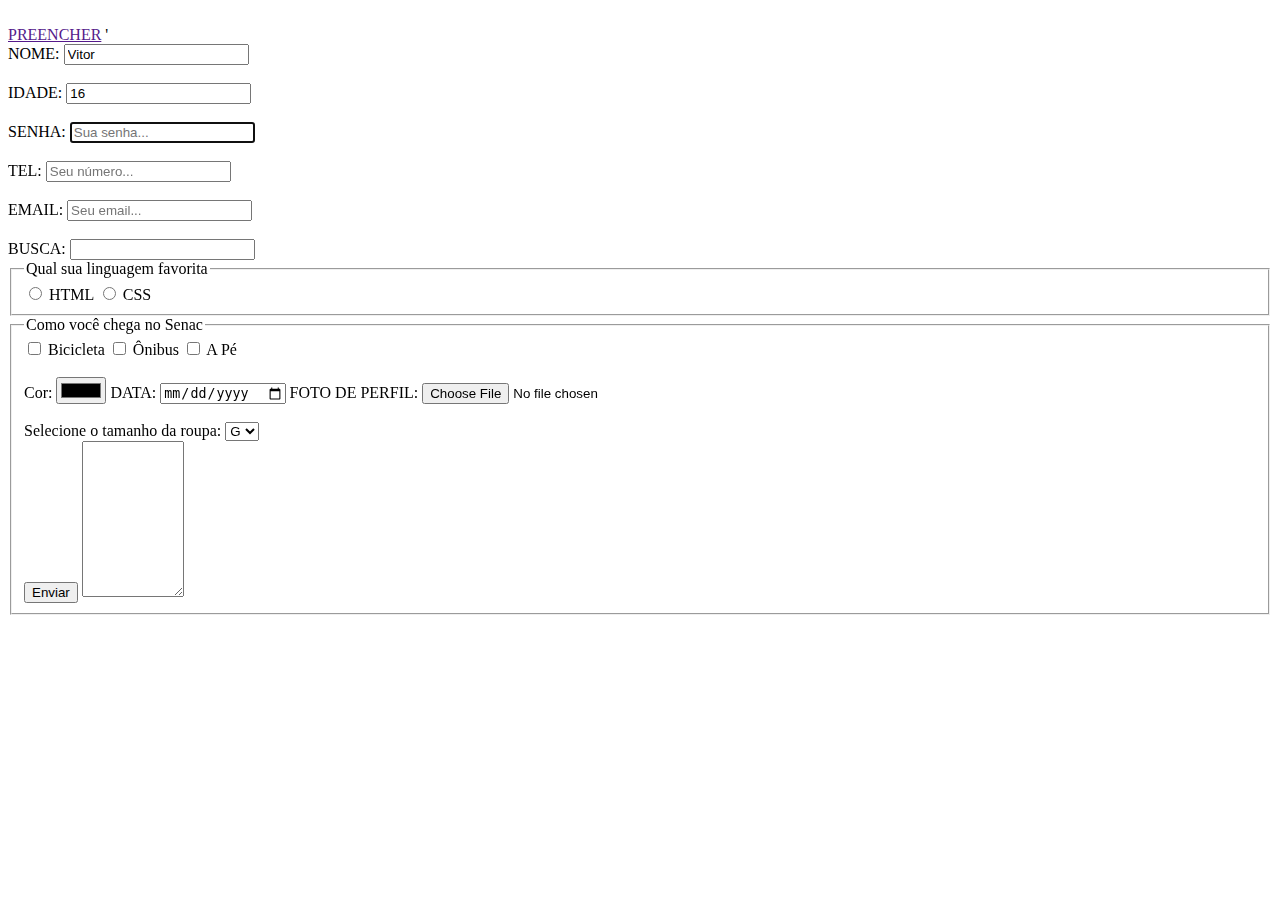
<file: aula_form.html>
<!DOCTYPE html>
<html lang="pt-BR">
<head>
    <meta charset="UTF-8">
    <meta name="viewport" content="width=device-width, initial-scale=1.0">
    <meta name="">
    <title>Formulário</title>
</head>
<body>
    <header>
        <br>
        <a href="" class="SOBRE">PREENCHER</a>
    '   <section>
        <form action="" enctype="multipart/form-data">  <!--Caixinha de busca tambem, e o nome do lado-->
            <label for="">NOME:</label>
           
            <input type="text" name="nome" id="nome" value="Vitor" size="20"  placeholder="Seu nome..." required > 
            <br>
            <br>
            <label for="">IDADE:</label>
            <input type="text" name="idade" id="idade" value="16" placeholder="Sua idade..."> 
            <br>
            <br>
            <label for="senha">SENHA:</label>
            <input type="password" name="SENHA" id="SENHA" placeholder="Sua senha..." autofocus>
            <br>
            <br>
            <label for="num">TEL:</label>
            <input type="number" name="TELL" id="num" placeholder="Seu número...">
            <br>
            <br>
            <label for="email">EMAIL:</label>
            <input type="email" name="" id="" placeholder="Seu email..." required>
            <br>
            <br>
            <label for="busca">BUSCA:</label>
            <input type="search" name="busca" id="busca">
          
                <fieldset>
                    <legend>Qual sua linguagem favorita</legend>
           <input type="radio" name="lang" id="html">
           <label for="html">HTML</label>
           <input type="radio" name="lang" id="css" value="css"> <!--radio é pra aparecer a bolinha pra marcar-->
           <label for="css">CSS</label>
            </fieldset>

            <fieldset>
                <legend>Como você chega no Senac</legend> <!--Titulo da caixinha-->
                <input type="checkbox" name="transporte" id="Bicicleta" value="Bicicleta"> <!--Input, depois label OU Label, depois input-->
                <label for="Bicicleta">Bicicleta</label>
                <input type="checkbox" name="transporte[]" id="ônibus" value="ônibus">  <!--Caixinha que tem a  pra marcar-->
                <label for="ônibus">Ônibus</label>
                <input type="checkbox" name="transporte" id="A pé" value="A pé">  <!--Caixinha que tem a  pra marcar-->
                <label for="A pé">A Pé</label>
                <BR></BR>

               <!--Botar no id e no name, o que tu botou no for-->
            <label for="cor">Cor:</label>
            <input type="color" name="cor" id="cor">

            <label for="data">DATA:</label>
            <input type="date" name="DATA" id="DATA" min="2006-06-01">

            <label for="foto">FOTO DE PERFIL:</label>
            <input type="file" name="foto" id="foto" accept="image/*">
            <br>
            <br>

           <input type="hidden" name="id" value="200">

              <label for="tam">Selecione o tamanho da roupa:</label>
           <select name="tamanho-roupa" id="tam"> <!--menuzinho pequeno que escolhe os tamanho-->
            <option value="p">P</option> <!--menuzinho pequeno que escolhe os tamanho-->
            <option value="m">M</option> <!--menuzinho pequeno que escolhe os tamanho-->
            <option value="g" selected>G</option> <!--menuzinho pequeno que escolhe os tamanho-->
           </select>
           <br>
           <input type="submit" value="Enviar"> <!--input+submit da uma Caixinha de enviar-->

            <textarea name="Descrição" id="descrição" cols="10" rows="10"></textarea> <!--caixa grande que pode aumentar e diminuir-->

        </fieldset>

        </form>
          
    </section>
    
</body>
</html>
</file>
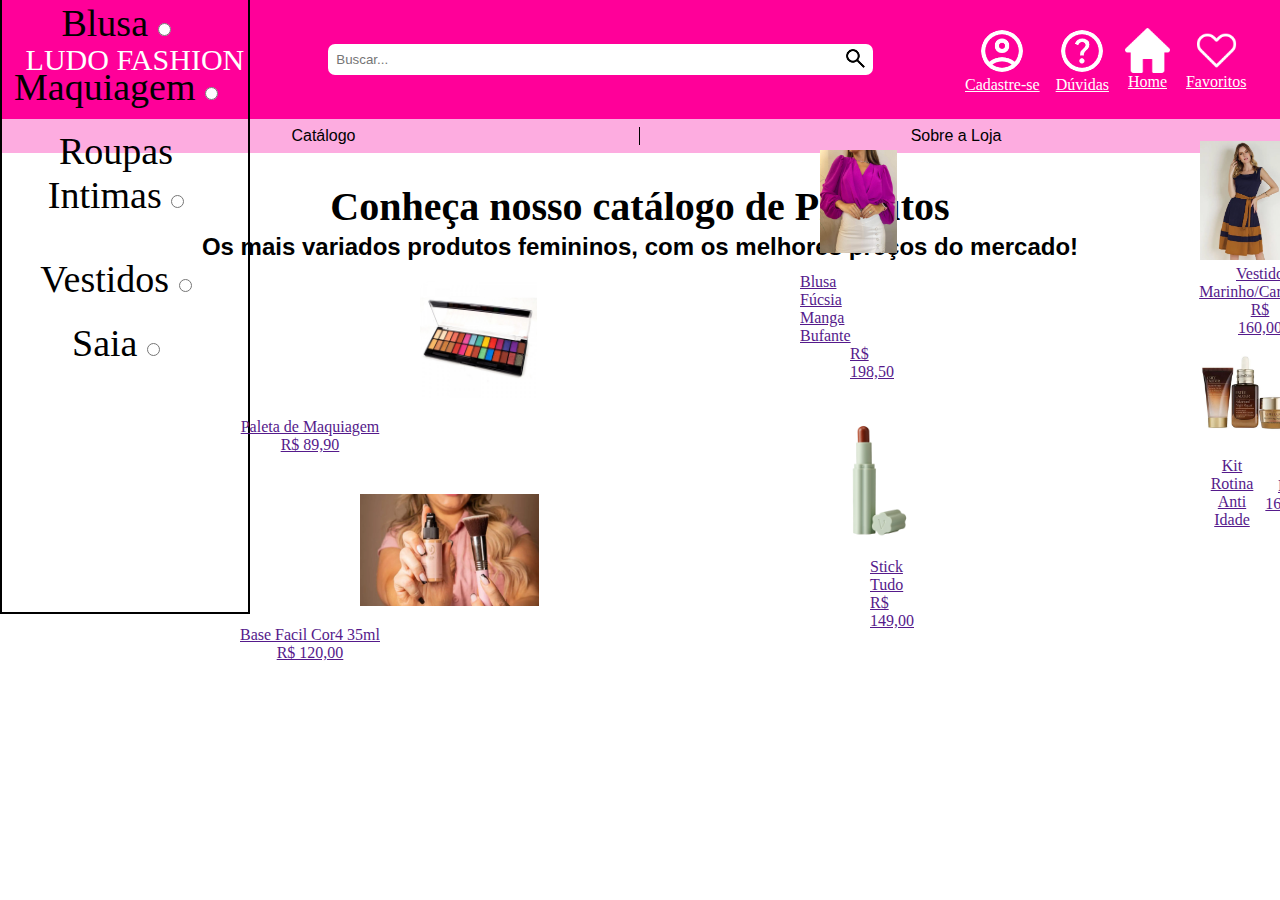
<file: catalogo.html>
<!DOCTYPE html>
<html lang="pt-BR">

<head>
    <meta charset="UTF-8">
    <meta name="viewport" content="width=device-width, initial-scale=1.0">
    <title>LUDO FASHION</title>
    <title><img src="IMGS/help_24dp_FILL0_wght400_GRAD0_opsz24.png" alt=""></title> 
    <link rel="stylesheet" href="CSS/catalogo.css">

</head>

<body>
    <header>
        <a href=""  class="LUDO">LUDO FASHION</a>
        <form action="" id="form-buscar">
            <input type="search" name="buscar" id="buscar" placeholder="Buscar...">
            <button type="submit" id="btn-buscar"><img src="IMGS/BOTAO DE BUSCAR.png" alt=""
                    width="25px" height="25px">
            </button>

        </form>
        <a href="" class="icon-link" id="cadastru">
            <img src="../IMGS/icone pessoa.png" alt="" width="50px" height="50px">
            Cadastre-se
            <a href="" class="icon-link" id="duvido">
                <img src="../IMGS/help_24dp_FILL0_wght400_GRAD0_opsz24.png" alt="" width="50px" height="50px">
                Dúvidas
                <a href="" class="icon-link" id="casa">
                    <img src="IMGS/casa.png" alt="" width="45px" height="45px">
                    Home
                 </a>
                 <a href="" class="icon-link" id="fav">
                    <img src="../IMGS/favorito.png" alt="" width="45px" height="45px">
                    Favoritos
                 </a>
        </a>
    </header>
    <nav>
        <a href="">Catálogo</a>
        <a href="">Sobre a Loja</a>
    </nav>

    <h1 id="conheca">Conheça nosso catálogo de Produtos</h1>
    <h2 id="variados">Os mais variados produtos femininos, com os melhores preços do mercado!</h2>

    <div id="imagens">
        <img src="IMGS/paleta.webp" alt=""  id="paleta">
        <a href="" id="link">Paleta de Maquiagem
            <br>
            <p>R$ 89,90</p>
        </a>

        <img src="IMGS/base.webp" alt="" id="base">
        <a href="" id="link">Base Facil Cor4 35ml
            <p>R$ 120,00</p>
        </a>
        
        <img src="IMGS/stick.png" alt="" id="stick">
        <a href="" id="stickizinho">Stick Tudo
            <p>R$ 149,00</p>
        </a>
        
        <img src="IMGS/blusa fucsia.jpg" alt="" id="blusa">
        <a href="" id="manga">Blusa Fúcsia Manga Bufante
            <p id="numiro">R$ 198,50</p>
        </a>

        <img src="IMGS/marinho.webp" alt="" id="marinho">
        <a href="" id="caramelo">Vestido Marinho/Caramelo
            <p>R$ 160,00</p>
        </a>

        <img src="IMGS/kit.webp" alt="" id="kit">
        <a href="" id="rotina"> Kit Rotina Anti Idade 
            <p id="numero">R$ 160,00</p>
        </a>

    </div>
     

    <div id="lateral">
        <h2 id="categorias">Categorias</h2>
        <div id="botoes">
          
            
            <label for="" id="saia">Saia
            <input type="radio" name="" id="">
            </label>    
            <label for="" id="vestidos">Vestidos
            <input type="radio">
        </label>
            <label for="" id="roupas">Roupas Intimas
            <input type="radio">
        </label>
            <label for="" id="maquiagem">Maquiagem
            <input type="radio">
        </label>
      
            <label for="" id="bolsa">Blusa
            <input type="radio" name="" id="">
        </label>

        </div>
    </div>

   
    <body>
    </html>
</file>
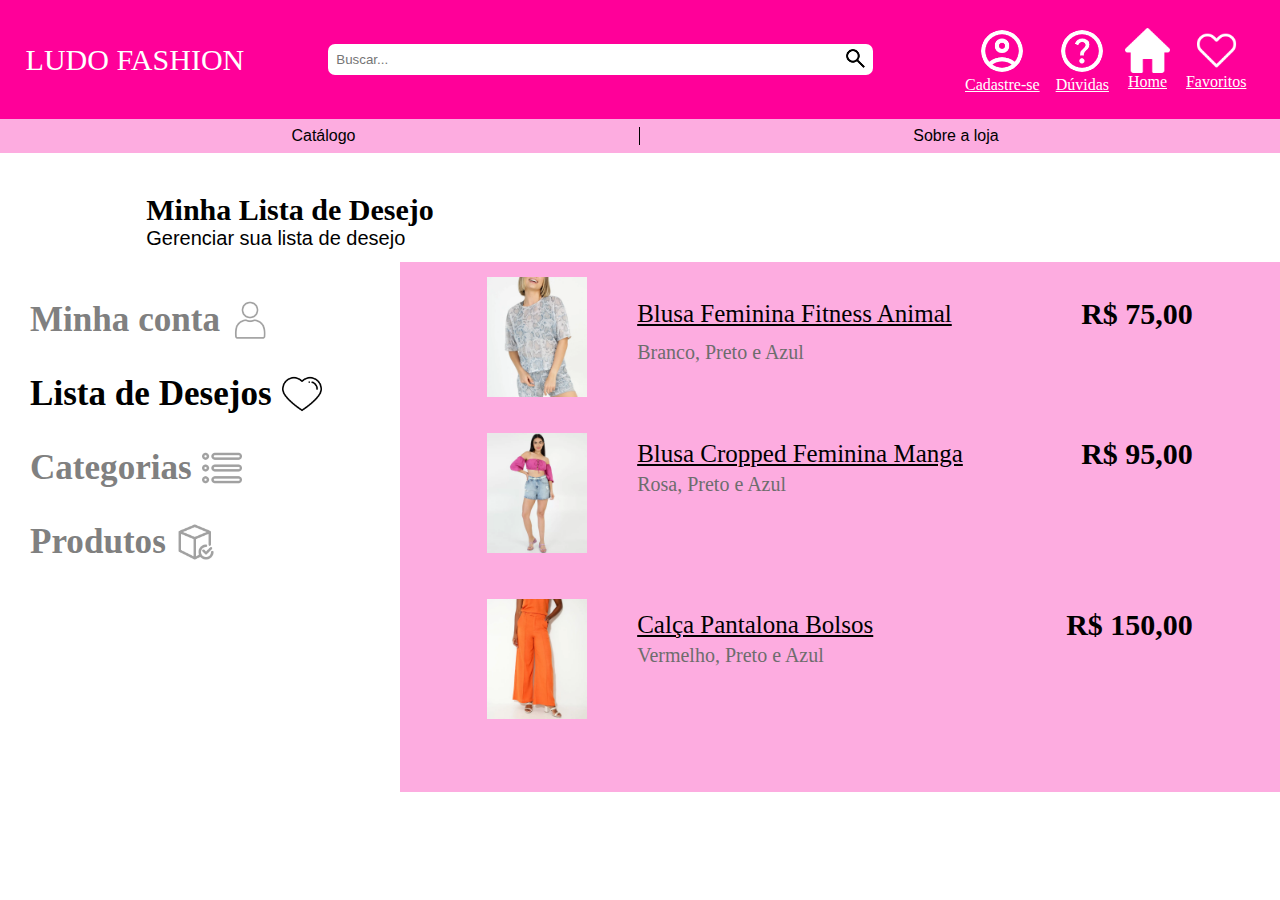
<file: listadesejo.html>
<!DOCTYPE html>
<html lang="en">
<head>
    <meta charset="UTF-8">
    <meta name="viewport" content="width=device-width, initial-scale=1.0">
    <title>LudoFashion</title>
    <link rel="stylesheet" href="/CSS/listadesejo.css">
</head>
<body>
    <header>
        <a href=""  class="LUDO">LUDO FASHION</a>
        <form action="" id="form-buscar">
            <input type="search" name="buscar" id="buscar" placeholder="Buscar...">
            <button type="submit" id="btn-buscar"><img src="IMGS/BOTAO DE BUSCAR.png" alt=""
                    width="25px" height="25px">
            </button>

        </form>
        <a href="" class="icon-link" id="cadastru">
            <img src="../IMGS/icone pessoa.png" alt="" width="50px" height="50px">
            Cadastre-se
            <a href="" class="icon-link" id="duvido">
                <img src="../IMGS/help_24dp_FILL0_wght400_GRAD0_opsz24.png" alt="" width="50px" height="50px">
                Dúvidas
                <a href="" class="icon-link" id="casa">
                    <img src="IMGS/casa.png" alt="" width="45px" height="45px">
                    Home
                 </a>
                 <a href="" class="icon-link" id="fav">
                    <img src="../IMGS/favorito.png" alt="" width="45px" height="45px">
                    Favoritos
                 </a>
        </a>
    </header>
    <nav>
        <a href="">Catálogo</a>
        <a href="">Sobre a loja</a>
    </nav>

    <div id="meu_perfil">
        <h2>Minha Lista de Desejo</h2>
    <p id="conta">Gerenciar sua lista de desejo</p>
    </div>

    <div id="lateral">
        <div id="pessoa">
            <h3>Minha conta</h3 > <img src="IMGS/PESSOA2.png" alt="" height="40px" id="icone-pessoa">
            </div>
        <br>
        <div id="desejos">
            <h3 >Lista de Desejos</h3> <img src="IMGS/heart.png" alt="" height="40px" id="coracao">
        </div>
        <br>
        <div id="categorias">
            <h3 >Categorias</h3><img src="IMGS/cardapio.png" alt="" height="40px" id="cate">
        </div>
        <br>
        <div id="produtos">
    
        <h3 >Produtos</h3> <img src="IMGS/caixa2.png" alt="" height="40px" id="caixa">
        </div>
    </div>
    <div id="formulario">
       
         <a href="">Blusa Feminina Fitness Animal </a>  <h2 id="blusa">R$ 75,00</h2>
        
            <a href="" id="branco">Branco, Preto e Azul</a> 
        
        
        <a href="">Blusa Cropped Feminina Manga</a> <h2 id="cropped">R$ 95,00</h2>
            <br>
            <a href=""id="rosa">Rosa, Preto e Azul</a> 
        

        <a href="">Calça Pantalona Bolsos </a> <h2 id="calça">R$ 150,00</h2>
            <br>
            <a href="" id="vermelho">Vermelho, Preto e Azul</a> 
       
        
            <img src="IMGS/mulher2.webp" alt="" height="100px" width="100px" id="mulher1">
            <img src="IMGS/mulher modelo1.webp" alt="" id="mulher2">
            <img src="IMGS/CALCA-PANTALONA-AIRFLOW-VIVOS-F-Lar-38-10056252859-C1.webp" alt="" id="mulher3">
    </div>
</body>
</html>
</file>
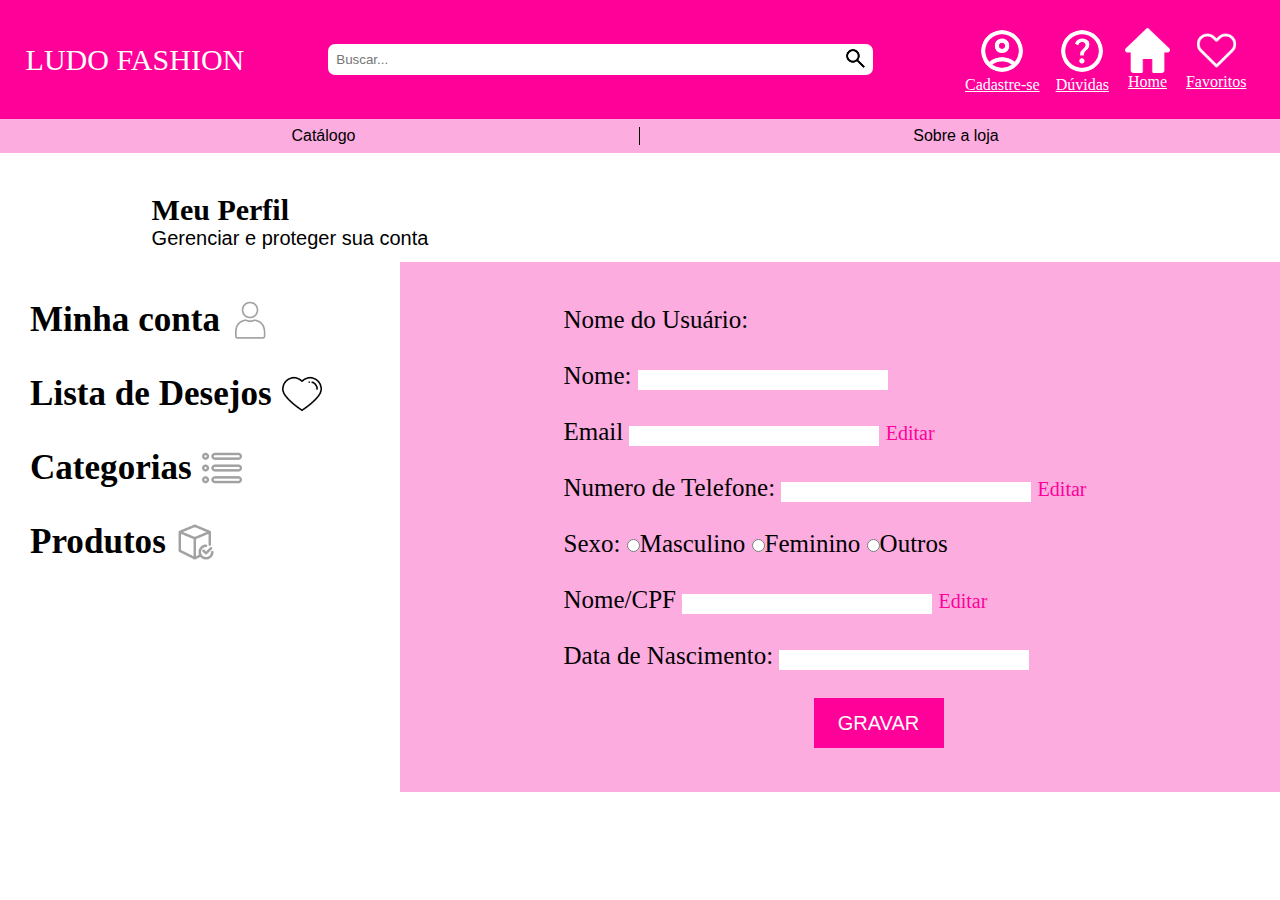
<file: meuperfil.html>
<!DOCTYPE html>
<html lang="en">
<head>
    <meta charset="UTF-8">
    <meta name="viewport" content="width=device-width, initial-scale=1.0">
    <title>Ludo Fashion</title>
    <link rel="stylesheet" href="/CSS/meuperfil.css">
</head>
<body>
    <header>
        <a href=""  class="LUDO">LUDO FASHION</a>
        <form action="" id="form-buscar">
            <input type="search" name="buscar" id="buscar" placeholder="Buscar...">
            <button type="submit" id="btn-buscar"><img src="IMGS/BOTAO DE BUSCAR.png" alt=""
                    width="25px" height="25px">
            </button>

        </form>
        <a href="" class="icon-link" id="cadastru">
            <img src="../IMGS/icone pessoa.png" alt="" width="50px" height="50px">
            Cadastre-se
            <a href="" class="icon-link" id="duvido">
                <img src="../IMGS/help_24dp_FILL0_wght400_GRAD0_opsz24.png" alt="" width="50px" height="50px">
                Dúvidas
                <a href="" class="icon-link" id="casa">
                    <img src="IMGS/casa.png" alt="" width="45px" height="45px">
                    Home
                 </a>
                 <a href="" class="icon-link" id="fav">
                    <img src="../IMGS/favorito.png" alt="" width="45px" height="45px">
                    Favoritos
                 </a>
        </a>
    </header>
    <nav>
        <a href="">Catálogo</a>
        <a href="">Sobre a loja</a>
    </nav>
    <div id="meu_perfil">
        <h2>Meu Perfil</h2>
    <p id="conta">Gerenciar e proteger sua conta</p>
    </div>


<div id="lateral">
    <div id="pessoa">
        <h3>Minha conta</h3 > <img src="IMGS/PESSOA2.png" alt="" height="40px" id="icone-pessoa">
        </div>
    <br>
    <div id="desejos">
        <h3 >Lista de Desejos</h3> <img src="IMGS/heart.png" alt="" height="40px" id="coracao">
    </div>
    <br>
    <div id="categorias">
        <h3 >Categorias</h3><img src="IMGS/cardapio.png" alt="" height="40px" id="cate">
    </div>
    <br>
    <div id="produtos">

    <h3 >Produtos</h3> <img src="IMGS/caixa2.png" alt="" height="40px" id="caixa">
    </div>
</div>
    <section id="formulario">
        
        <form action="" id="formi">
       
        <label for="">Nome do Usuário:</label>
        
        <br>
        <label for=""  id="label">Nome:
        
        <input type="text"  id="input">
    </label>
        <br>
        <label for="">Email
        <input type="email" name="" id="input" > <a href=""  id="editar">Editar</a>
    </label>
    <br>

        <label for="">Numero de Telefone:
        <input type="tel" id="input" > <a href="" id="editar">Editar</a>
    </label>
<br>
        <label for="">Sexo:
        <input type="radio">Masculino 
        <input type="radio">Feminino
        <input type="radio" name="" id="">Outros
    </label>
<br>
        <label for="">Nome/CPF
        <input type="text" id="input" > <a href="" id="editar">Editar</a>
    </label>
    <br>
        

        <label for="">Data de Nascimento:
        <input type="text" id="input" >
    </label>
    <br>
    <button id="botao">GRAVAR</button>
    </form>
        
        
    </section>
    
   
    
</body>
</html>
</file>
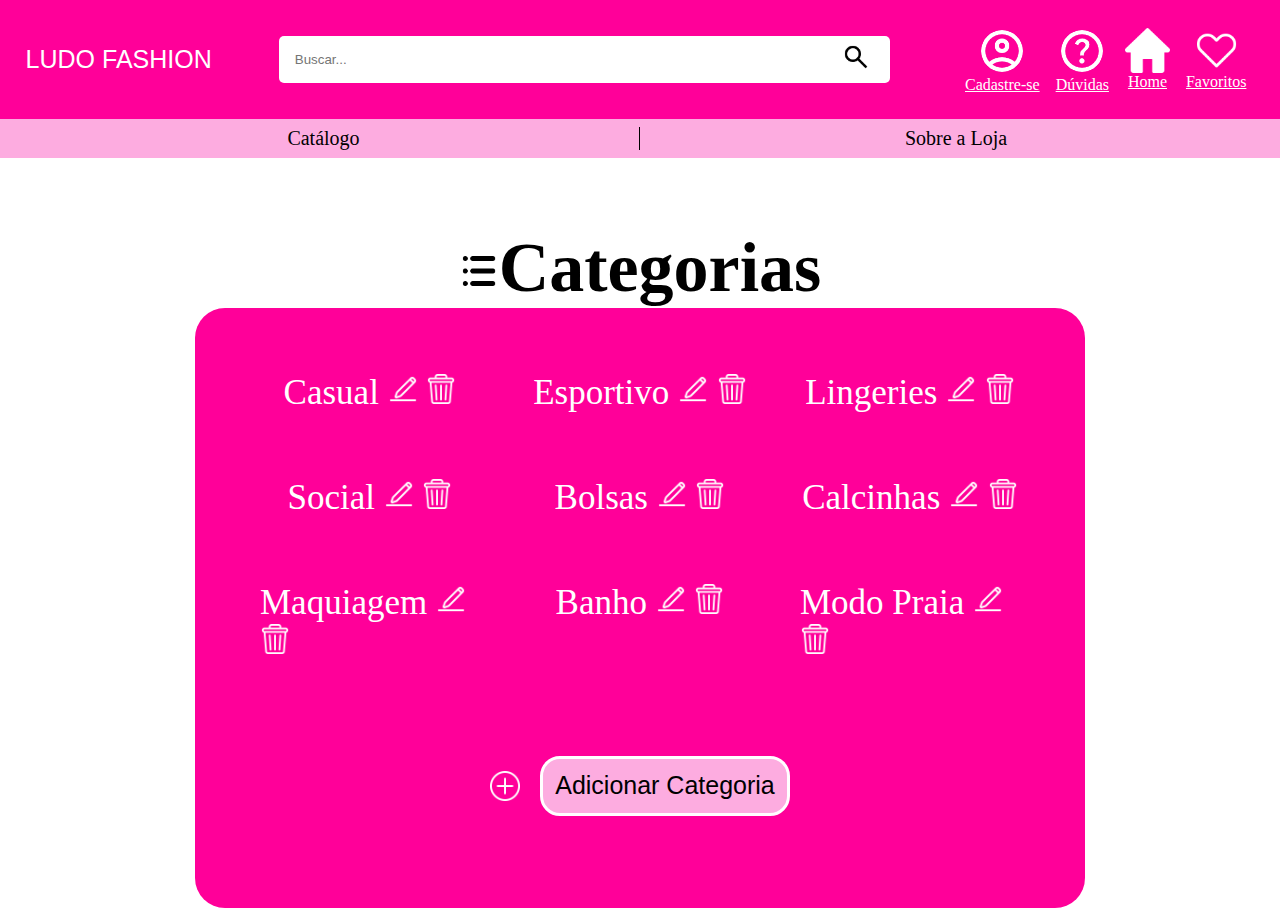
<file: VIEWS/cadastro.html>
<!DOCTYPE html>
<html lang="pt-BR">
<head>
    <meta charset="UTF-8">
    <meta name="viewport" content="width=device-width, initial-scale=1.0">
    <link rel="stylesheet" href="/CSS/cadastro.css">
    <title>LudoFashion</title>
</head>
<body>
    <header>
        <a href="" id="Ludu">LUDO FASHION</a>
        <form action="" id="form-buscar">
            <input type="search" name="buscar" id="buscar" placeholder="Buscar...">
            <button type="submit" id="btn-buscar"><img src="../IMGS/BOTAO DE BUSCAR.png" alt=""
                    width="30px" height="30px">
            </button>

        </form>
        <a href="" class="icon-link" id="cadastru">
            <img src="../IMGS/icone pessoa.png" alt="" width="50px" height="50px">
            Cadastre-se
        </a>
        <a href="" class="icon-link" id="duvido">
            <img src="../IMGS/help_24dp_FILL0_wght400_GRAD0_opsz24.png" alt="" width="50px" height="50px">
            Dúvidas
        </a>
         <a href="" class="icon-link" id="casa">
            <img src="../IMGS/casa.png" alt="" width="45px" height="45px">
            Home
         </a>
         <a href="" class="icon-link" id="fav">
            <img src="../IMGS/favorito.png" alt="" width="45px" height="45px">
            Favoritos
         </a>
        
    </header>
    <nav>
        <a href="">Catálogo</a>
        <a href="">Sobre a Loja</a>
    </nav>
   <section class="categorico">
    <h1> <img src="../IMGS/barra-de-menu.png" alt="" width="40px" height="40px">Categorias</h1>

    <div class="categoria-barra">
       <span class="categoria-1">
        Casual
        <img src="../IMGS/relatorio.png" alt="" width="30px" height="30px">
        <img src="../IMGS/caixa.png" alt="" width="30px" height="30px">
       </span>
       <span class="categoria-1">
        Esportivo
        <img src="../IMGS/relatorio.png"  alt="" width="30px" height="30px">
        <img src="../IMGS/caixa.png"  alt="" width="30px" height="30px">
       </span>
       <span class="categoria-1">
        Lingeries
        <img src="../IMGS/relatorio.png"  alt="" width="30px" height="30px">
        <img src="../IMGS/caixa.png" alt="" width="30px" height="30px">
       </span>
       <span class="categoria-1">
        Social
        <img src="../IMGS/relatorio.png"  alt="" width="30px" height="30px">
        <img src="../IMGS/caixa.png"  alt="" width="30px" height="30px">
       </span>
       <span class="categoria-1">
        Bolsas
        <img src="../IMGS/relatorio.png"  alt="" width="30px" height="30px">
        <img src="../IMGS/caixa.png"  alt="" width="30px" height="30px">
       </span>
       <span class="categoria-1">
        Calcinhas
        <img src="../IMGS/relatorio.png" alt="" width="30px" height="30px">
        <img src="../IMGS/caixa.png"  alt="" width="30px" height="30px">
       </span>
       <span class="categoria-1">
        Maquiagem
        <img src="../IMGS/relatorio.png"  alt="" width="30px" height="30px">
        <img src="../IMGS/caixa.png"  alt="" width="30px" height="30px">
       </span>
       <span class="categoria-1">
        Banho
        <img src="../IMGS/relatorio.png" alt="" width="30px" height="30px">
        <img src="../IMGS/caixa.png"  alt="" width="30px" height="30px">
       </span>
       <span class="categoria-1">
        Modo Praia
        <img src="../IMGS/relatorio.png" alt="" width="30px" height="30px">
        <img src="../IMGS/caixa.png"  alt="" width="30px" height="30px">
       </span>
       <span class="categoria-1" id="CATEGOR">
        <img src="../IMGS/mais.png" alt="" width="30px" height="30px">
        <button id="butao"> Adicionar Categoria</button>
        
       
       </span>
    </div>
   </section>
</body>


</html>
</file>
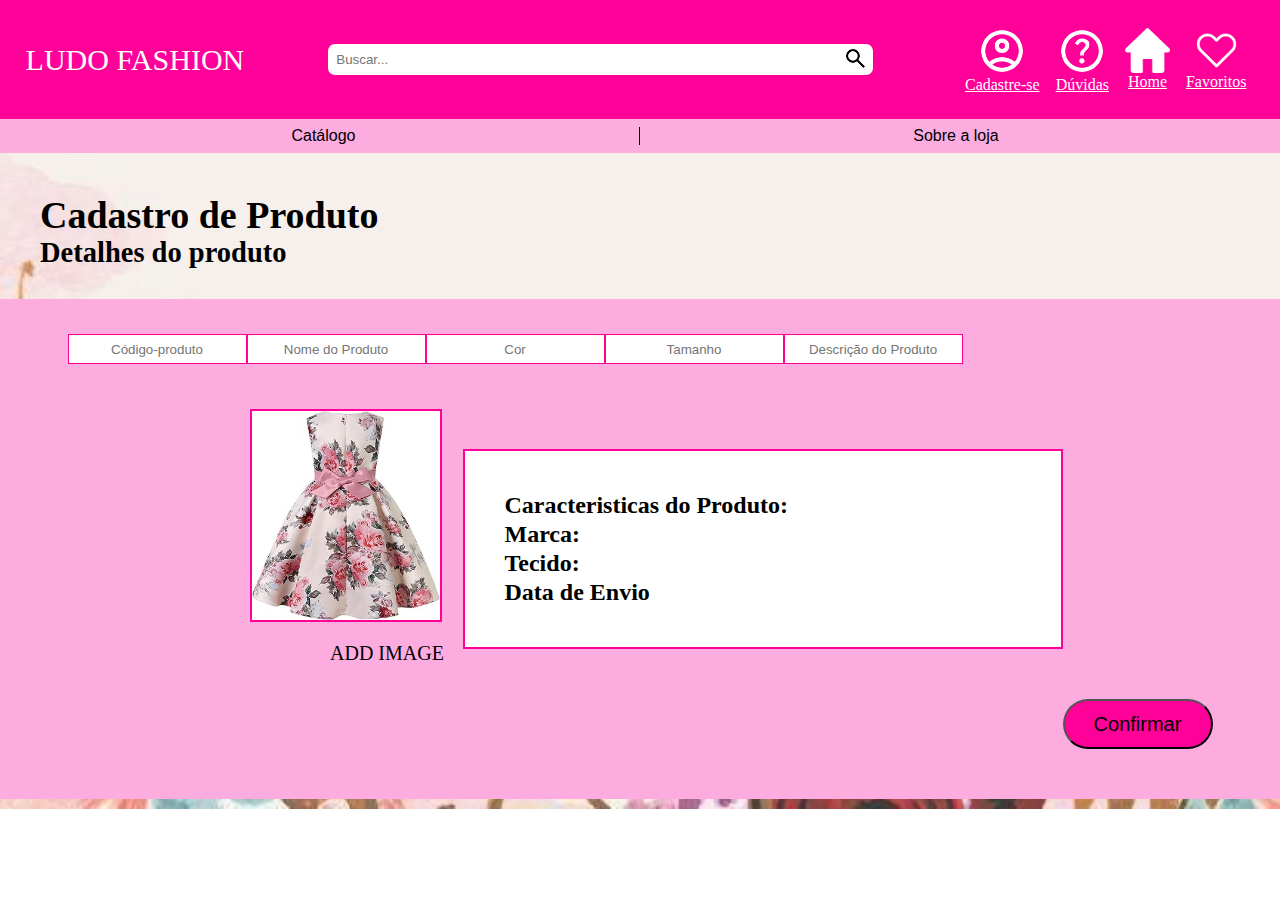
<file: VIEWS/cadastrproduto.html>
<!DOCTYPE html>
<html lang="en">
<head>
    <meta charset="UTF-8">
    <meta name="viewport" content="width=device-width, initial-scale=1.0">
    <title>LudoFashion</title>
    <link rel="stylesheet" href="/CSS/cadastroproduto.css">
</head>
<body>
    <header>
        <a href=""  class="LUDO">LUDO FASHION</a>
        <form action="" id="form-buscar">
            <input type="search" name="buscar" id="buscar" placeholder="Buscar...">
            <button type="submit" id="btn-buscar"><img src="../IMGS/BOTAO DE BUSCAR.png" alt=""
                    width="25px" height="25px">
            </button>

        </form>
        <a href="" class="icon-link" id="cadastru">
            <img src="../IMGS/icone pessoa.png" alt="" width="50px" height="50px">
            Cadastre-se
            <a href="" class="icon-link" id="duvido">
                <img src="../IMGS/help_24dp_FILL0_wght400_GRAD0_opsz24.png" alt="" width="50px" height="50px">
                Dúvidas
                <a href="" class="icon-link" id="casa">
                    <img src="../IMGS/casa.png" alt="" width="45px" height="45px">
                    Home
                 </a>
                 <a href="" class="icon-link" id="fav">
                    <img src="../IMGS/favorito.png" alt="" width="45px" height="45px">
                    Favoritos
                 </a>
        </a>
        
    </header>
    <nav>
        <a href="">Catálogo</a>
        <a href="">Sobre a loja</a>
    </nav>
    <div id="cadastro">
    <h1>Cadastro de Produto</h1>
    <h2>Detalhes do produto</h2>
</div>

<div id="produto">
   <input type="text" placeholder="Código-produto" id="input">
   <input type="text" placeholder="Nome do Produto"  id="input">
   <input type="text" placeholder="Cor"  id="input">
   <input type="text" placeholder="Tamanho"  id="input">
   <input type="text" placeholder="Descrição do Produto"  id="input">


    <div id="caracteristicas">
        <h2>Caracteristicas do Produto:</h2>
        <h2>Marca:</h2>
        <h2>Tecido:</h2>
        <h2>Data de Envio</h2>
    </div>

    <button id="botao">Confirmar</button>
   
</div>

<img src="../IMGS/vestido 1.jpg" alt="" id="vestido"> 
<p id="add">ADD IMAGE</p> 


    <body>
    <html>
</file>
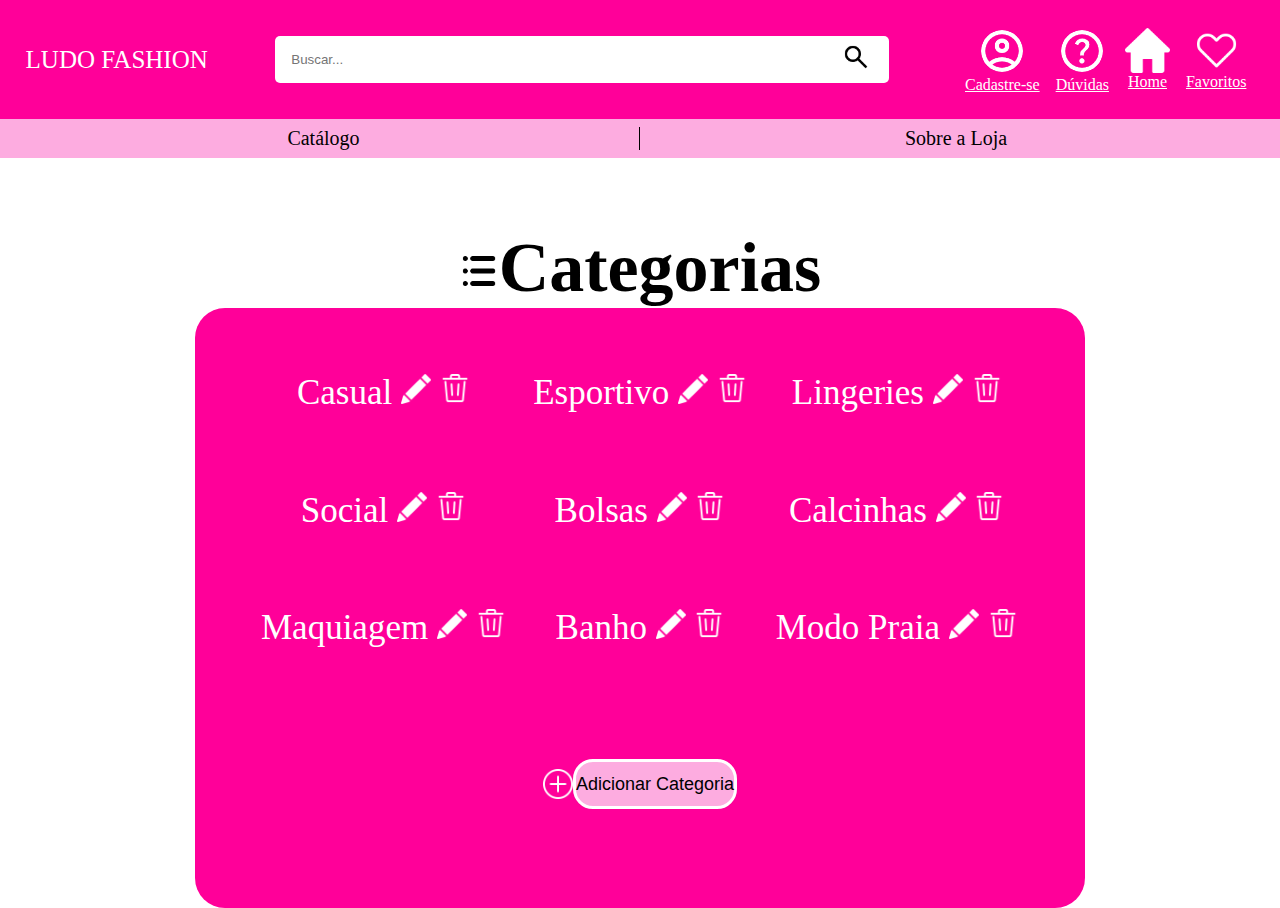
<file: VIEWS/categorias.html>
<!DOCTYPE html>
<html lang="pt-BR">
<head>
    <meta charset="UTF-8">
    <meta name="viewport" content="width=device-width, initial-scale=1.0">
    <link rel="stylesheet" href="/CSS/categorias.css">
    <title>LudoFashion</title>
</head>
<body>
    <header>
        <a href="" id="Ludu">LUDO FASHION</a>
        <form action="" id="form-buscar">
            <input type="search" name="buscar" id="buscar" placeholder="Buscar...">
            <button type="submit" id="btn-buscar"><img src="../IMGS/BOTAO DE BUSCAR.png" alt=""
                    width="30px" height="30px">
            </button>

        </form>
        <a href="" class="icon-link" id="cadastru">
            <img src="../IMGS/icone pessoa.png" alt="" width="50px" height="50px">
            Cadastre-se
        </a>
        <a href="" class="icon-link" id="duvido">
            <img src="../IMGS/help_24dp_FILL0_wght400_GRAD0_opsz24.png" alt="" width="50px" height="50px">
            Dúvidas
        </a>
         <a href="" class="icon-link" id="casa">
            <img src="../IMGS/casa.png" alt="" width="45px" height="45px">
            Home
         </a>
         <a href="" class="icon-link" id="fav">
            <img src="../IMGS/favorito.png" alt="" width="45px" height="45px">
            Favoritos
         </a>
        
    </header>
    <nav>
        <a href="">Catálogo</a>
        <a href="">Sobre a Loja</a>
    </nav>
   <section class="categorico">
    <h1> <img src="../IMGS/barra-de-menu.png" alt="" width="40px" height="40px">Categorias</h1>

    <div class="categoria-barra">
       <span class="categoria-1">
        Casual
        <img src="../IMGS/ferramenta-lapis.png" alt="" width="30px" height="30px">
        <img src="../IMGS/lixeira.png" alt="" width="30px" height="30px">
       </span>
       <span class="categoria-1">
        Esportivo
        <img src="../IMGS/ferramenta-lapis.png" alt="" width="30px" height="30px">
        <img src="../IMGS/lixeira.png" alt="" width="30px" height="30px">
       </span>
       <span class="categoria-1">
        Lingeries
        <img src="../IMGS/ferramenta-lapis.png" alt="" width="30px" height="30px">
        <img src="../IMGS/lixeira.png" alt="" width="30px" height="30px">
       </span>
       <span class="categoria-1">
        Social
        <img src="../IMGS/ferramenta-lapis.png" alt="" width="30px" height="30px">
        <img src="../IMGS/lixeira.png" alt="" width="30px" height="30px">
       </span>
       <span class="categoria-1">
        Bolsas
        <img src="../IMGS/ferramenta-lapis.png" alt="" width="30px" height="30px">
        <img src="../IMGS/lixeira.png" alt="" width="30px" height="30px">
       </span>
       <span class="categoria-1">
        Calcinhas
        <img src="../IMGS/ferramenta-lapis.png" alt="" width="30px" height="30px">
        <img src="../IMGS/lixeira.png" alt="" width="30px" height="30px">
       </span>
       <span class="categoria-1">
        Maquiagem
        <img src="../IMGS/ferramenta-lapis.png" alt="" width="30px" height="30px">
        <img src="../IMGS/lixeira.png" alt="" width="30px" height="30px">
       </span>
       <span class="categoria-1">
        Banho
        <img src="../IMGS/ferramenta-lapis.png" alt="" width="30px" height="30px">
        <img src="../IMGS/lixeira.png" alt="" width="30px" height="30px">
       </span>
       <span class="categoria-1">
        Modo Praia
        <img src="../IMGS/ferramenta-lapis.png" alt="" width="30px" height="30px">
        <img src="../IMGS/lixeira.png" alt="" width="30px" height="30px">
       </span>
       <span class="categoria-1" id="CATEGOR">
        <img src="../IMGS/mais.png" alt="" width="30px" height="30px">
        <button> Adicionar Categoria</button>
        
       
       </span>
    </div>
   </section>
</body>


</html>
</file>
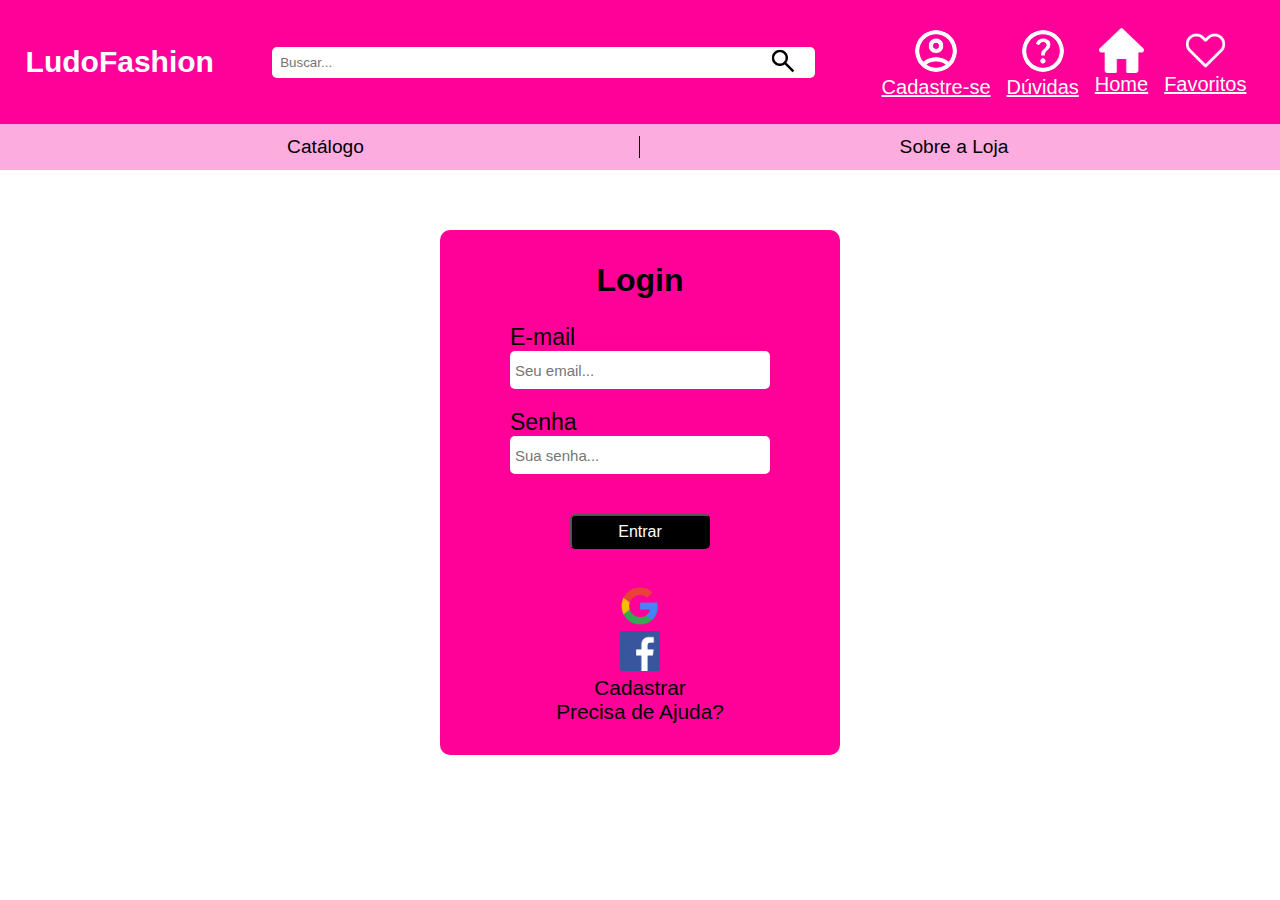
<file: VIEWS/login.html>
<!DOCTYPE html>
<html lang="pt-br">
<head>
    <meta charset="UTF-8">
    <meta name="viewport" content="width=device-width, initial-scale=1.0">
    <title>LudoFashion</title>
    <link rel="stylesheet" href="/CSS/login.css">
</head>
<body>

    <header>
       <h1 class="LUDO">LudoFashion</h1>
        <!-- campo de pesquisa -->
        <form action="" id="form-buscar">
            <input type="search" name="buscar" id="buscar" placeholder="Buscar...">
            <button type="submit" id="btn-buscar"><img src="../IMGS/BOTAO DE BUSCAR.png" alt=""  width="30px">
            </button>
        </form>
            
        <a href="" class="icon-link" id="cadastru">
            <img src="../IMGS/icone pessoa.png" alt="" width="50px" height="50px">
            Cadastre-se
        </a>
        <a href="" class="icon-link" id="cadastru">
            <img src="../IMGS/help_24dp_FILL0_wght400_GRAD0_opsz24.png" alt="" width="50px" height="50px">
            Dúvidas
        </a>
         <a href="" class="icon-link" id="cadastru">
            <img src="../IMGS/casa.png" alt="" width="45px" height="45px">
            Home
         </a>
         <a href="" class="icon-link" id="cadastru">
            <img src="../IMGS/favorito.png" alt="" width="45px" height="45px">
            Favoritos
        </a>
              
    </header>
    
    <nav id="barrinha">
        <a href="home">Catálogo</a>
        <a href="sobrealoja">Sobre a Loja</a>
    </nav>

    <main>
        <section id="login">
            <div id="formulario">
                <h1>Login</h1>

                <form action="">
                    <div class="campo">
                        <label for="ilogin">E-mail</label>
                        <input type="email" name="login" id="ilogin" placeholder="Seu email..." required maxlength="30">
                    </div>

                    <div class="campo">
                        <label for="isenha">Senha</label>
                        <input type="password" name="senha" id="isenha" placeholder="Sua senha..." required minlength="8" maxlength="20">
                    </div>
                    <input type="submit" value="Entrar">

                    <div class="login-cadastro">
                        
                        <a href=""><img src="../IMGS/png-clipart-google-google-removebg-preview.png" alt="logo google de cadastro" width="40px"></a>
                        <a href=""><img src="../IMGS/Facebook_logo_(square).png" alt="logo facebook" width="40px"></a>
                        

                        <a href="cadastro.html">Cadastrar</a>
                        <a href="ajuda.html">Precisa de Ajuda?</a>
                    </div>
                </form>

            </div>
        </section>       
    </main>

    

</body>
</html>
</file>
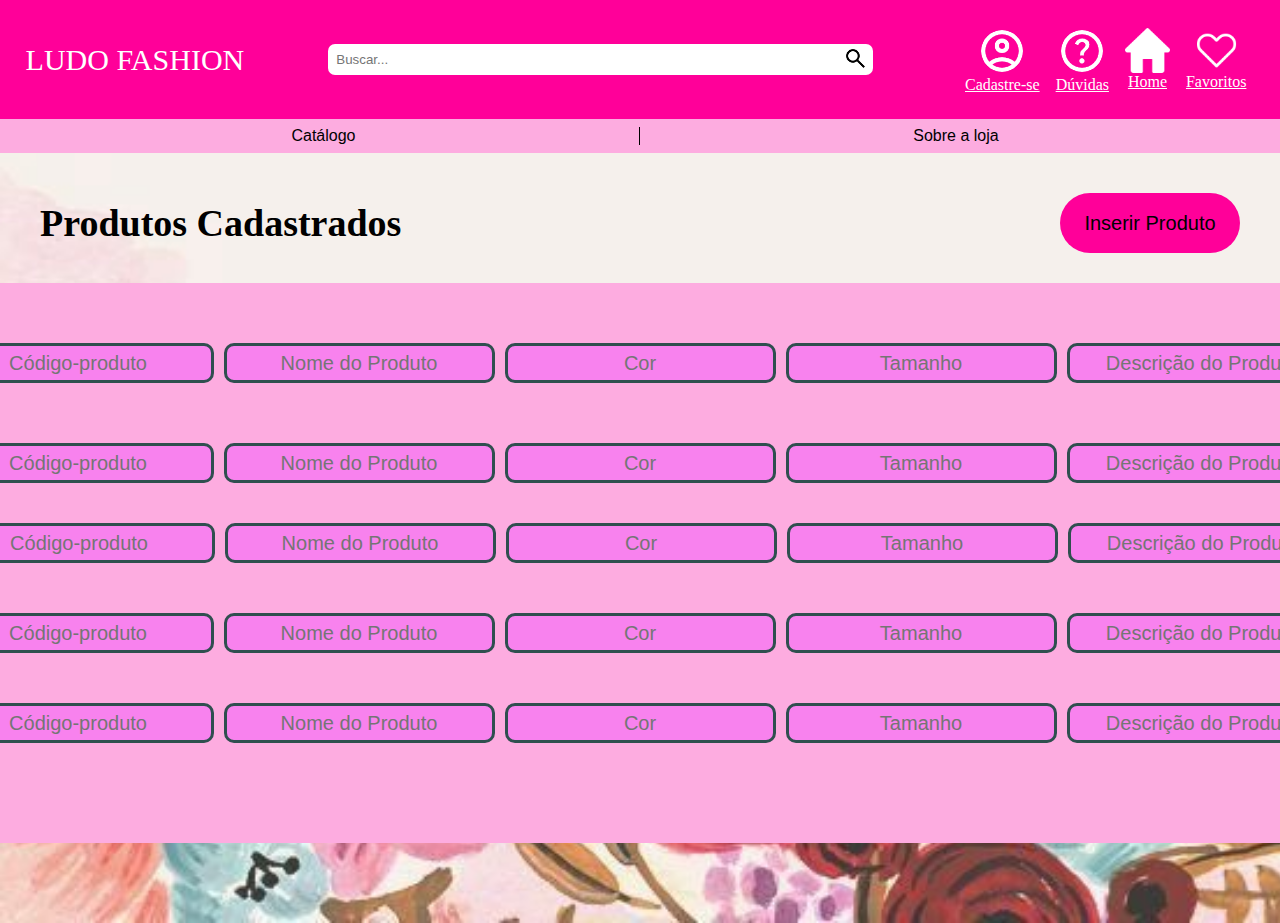
<file: VIEWS/produtroscadastrado.html>
<!DOCTYPE html>
<html lang="en">
<head>
    <meta charset="UTF-8">
    <meta name="viewport" content="width=device-width, initial-scale=1.0">
    <title>LudoFashion</title>
    <link rel="stylesheet" href="/CSS/produtocadastrado.css">
</head>
<body>
    <header>
        <a href=""  class="LUDO">LUDO FASHION</a>
        <form action="" id="form-buscar">
            <input type="search" name="buscar" id="buscar" placeholder="Buscar...">
            <button type="submit" id="btn-buscar"><img src="../IMGS/BOTAO DE BUSCAR.png" alt=""
                    width="25px" height="25px">
            </button>

        </form>
        <a href="" class="icon-link" id="cadastru">
            <img src="../IMGS/icone pessoa.png" alt="" width="50px" height="50px">
            Cadastre-se
            <a href="" class="icon-link" id="duvido">
                <img src="../IMGS/help_24dp_FILL0_wght400_GRAD0_opsz24.png" alt="" width="50px" height="50px">
                Dúvidas
                <a href="" class="icon-link" id="casa">
                    <img src="../IMGS/casa.png" alt="" width="45px" height="45px">
                    Home
                 </a>
                 <a href="" class="icon-link" id="fav">
                    <img src="../IMGS/favorito.png" alt="" width="45px" height="45px">
                    Favoritos
                 </a>
        </a>
        
    </header>
    <nav>
        <a href="">Catálogo</a>
        <a href="">Sobre a loja</a>
    </nav>
    <div id="cadastro">
    <h1>Produtos Cadastrados</h1>
    <button id="botao">Inserir Produto</button>

</div>

<div id="produto">
   <input type="text" placeholder="Código-produto" id="input">
   <input type="text" placeholder="Nome do Produto"  id="input">
   <input type="text" placeholder="Cor"  id="input">
   <input type="text" placeholder="Tamanho"  id="input">
   <input type="text" placeholder="Descrição do Produto"  id="descricao">

   
   

    
    
   
</div>
<div id="produto2">
    <input type="text" placeholder="Código-produto" id="input">
   <input type="text" placeholder="Nome do Produto"  id="input">
   <input type="text" placeholder="Cor"  id="input">
   <input type="text" placeholder="Tamanho"  id="input">
   <input type="text" placeholder="Descrição do Produto"  id="descricao">
   </div>

   <div id="produto3">
    <input type="text" placeholder="Código-produto" id="input">
   <input type="text" placeholder="Nome do Produto"  id="input">
   <input type="text" placeholder="Cor"  id="input">
   <input type="text" placeholder="Tamanho"  id="input">
   <input type="text" placeholder="Descrição do Produto"  id="descricao">
   </div>

   <div id="produto4">
    <input type="text" placeholder="Código-produto" id="input">
   <input type="text" placeholder="Nome do Produto"  id="input">
   <input type="text" placeholder="Cor"  id="input">
   <input type="text" placeholder="Tamanho"  id="input">
   <input type="text" placeholder="Descrição do Produto"  id="descricao">
   </div>

   <div id="produto5">
    <input type="text" placeholder="Código-produto" id="input">
   <input type="text" placeholder="Nome do Produto"  id="input">
   <input type="text" placeholder="Cor"  id="input">
   <input type="text" placeholder="Tamanho"  id="input">
   <input type="text" placeholder="Descrição do Produto"  id="descricao">
   </div>



    <body>
    <html>
</file>
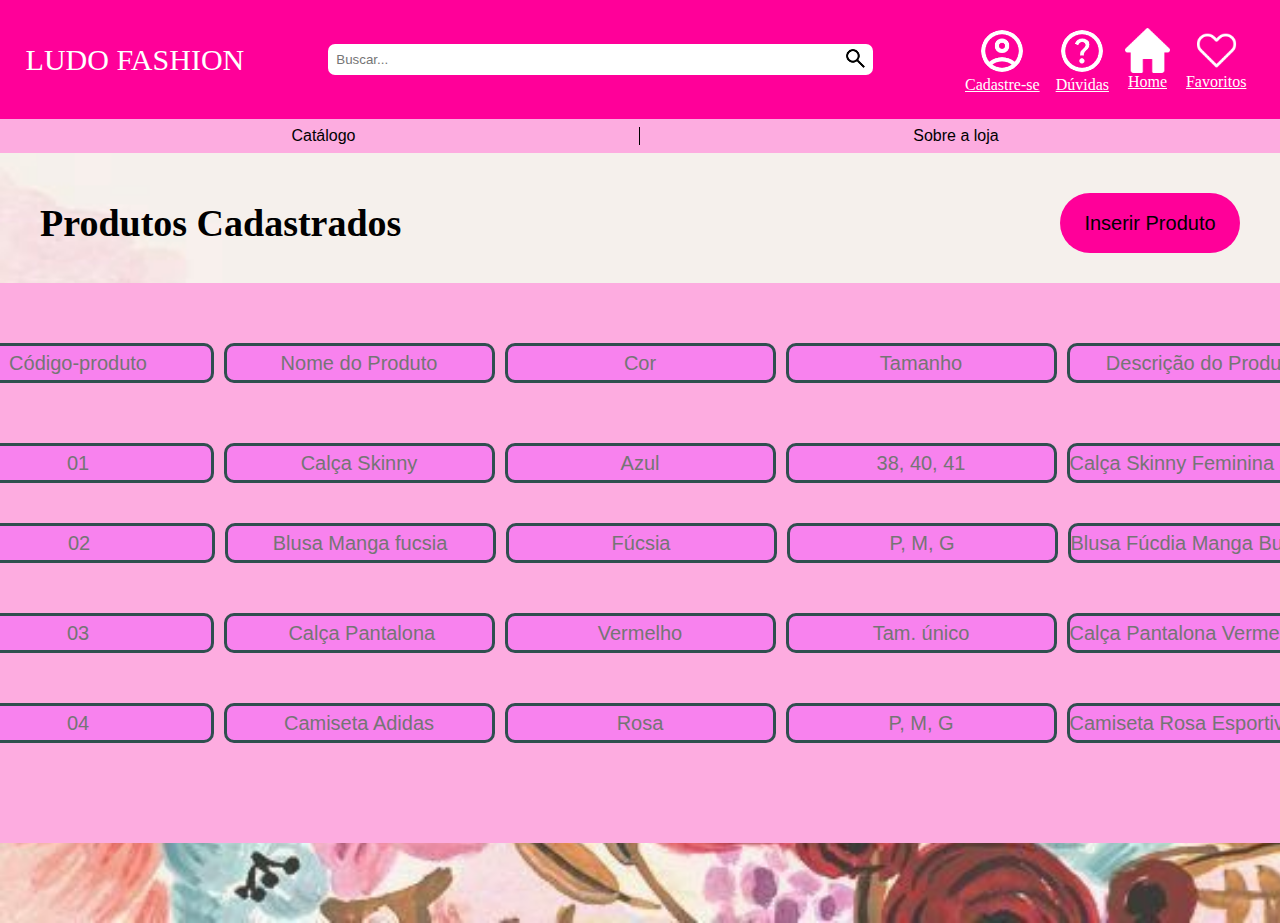
<file: VIEWS/produtroscadastrados.html>
<!DOCTYPE html>
<html lang="en">
<head>
    <meta charset="UTF-8">
    <meta name="viewport" content="width=device-width, initial-scale=1.0">
    <title>LudoFashion</title>
    <link rel="stylesheet" href="/CSS/produtocadastrado.css">
</head>
<body>
    <header>
        <a href=""  class="LUDO">LUDO FASHION</a>
        <form action="" id="form-buscar">
            <input type="search" name="buscar" id="buscar" placeholder="Buscar...">
            <button type="submit" id="btn-buscar"><img src="../IMGS/BOTAO DE BUSCAR.png" alt=""
                    width="25px" height="25px">
            </button>

        </form>
        <a href="" class="icon-link" id="cadastru">
            <img src="../IMGS/icone pessoa.png" alt="" width="50px" height="50px">
            Cadastre-se
            <a href="" class="icon-link" id="duvido">
                <img src="../IMGS/help_24dp_FILL0_wght400_GRAD0_opsz24.png" alt="" width="50px" height="50px">
                Dúvidas
                <a href="" class="icon-link" id="casa">
                    <img src="../IMGS/casa.png" alt="" width="45px" height="45px">
                    Home
                 </a>
                 <a href="" class="icon-link" id="fav">
                    <img src="../IMGS/favorito.png" alt="" width="45px" height="45px">
                    Favoritos
                 </a>
        </a>
        
    </header>
    <nav>
        <a href="">Catálogo</a>
        <a href="">Sobre a loja</a>
    </nav>
    <div id="cadastro">
    <h1>Produtos Cadastrados</h1>
    <button id="botao">Inserir Produto</button>

</div>

<div id="produto">
   <input type="text" placeholder="Código-produto" id="input">
   <input type="text" placeholder="Nome do Produto"  id="input">
   <input type="text" placeholder="Cor"  id="input">
   <input type="text" placeholder="Tamanho"  id="input">
   <input type="text" placeholder="Descrição do Produto"  id="descricao">

   
   

    
    
   
</div>
<div id="produto2">
    <input type="text" placeholder="01" id="input">
   <input type="text" placeholder="Calça Skinny"  id="input">
   <input type="text" placeholder="Azul"  id="input">
   <input type="text" placeholder="38, 40, 41"  id="input">
   <input type="text" placeholder="Calça Skinny Feminina azul c&a"  id="descricao">
   </div>

   <div id="produto3">
    <input type="text" placeholder="02" id="input">
   <input type="text" placeholder="Blusa Manga fucsia"  id="input">
   <input type="text" placeholder="Fúcsia"  id="input">
   <input type="text" placeholder="P, M, G"  id="input">
   <input type="text" placeholder="Blusa Fúcdia Manga Bufante Renner"  id="descricao">
   </div>

   <div id="produto4">
    <input type="text" placeholder="03" id="input">
   <input type="text" placeholder=" Calça Pantalona"  id="input">
   <input type="text" placeholder="Vermelho"  id="input">
   <input type="text" placeholder="Tam. único"  id="input">
   <input type="text" placeholder="Calça Pantalona Vermelho Zara"  id="descricao">
   </div>

   <div id="produto5">
    <input type="text" placeholder="04" id="input">
   <input type="text" placeholder="Camiseta Adidas"  id="input">
   <input type="text" placeholder="Rosa"  id="input">
   <input type="text" placeholder="P, M, G"  id="input">
   <input type="text" placeholder="Camiseta Rosa Esportiva Adidas"  id="descricao">
   </div>



    <body>
    <html>
</file>
<file: CSS/catalogo.css>
:root {
    --cor-primaria: rgba(248, 129, 238, 0.986);
    --cor-secundaria: rgb(0, 23, 128);
    --cor-terciaria: #FDACE0;
    --branco: white;
    --preto: black;
    --cor-quatro: #FF0099;


}

* {
    margin: 0;
    padding: 0;
    box-sizing: border-box;

}

header {
    background-color: var(--cor-quatro);
    /*parte rosa*/
    padding: 2%;
    display: flex;
    align-items: center;

}

#form-buscar {
    /*caixa de busca*/
    flex-grow: 1;
    display: flex;
    align-items: center;
    justify-content: center;
    position: relative;

}

#buscar {
    /*tamanho, posição e grossura da caixa de busca*/
    flex-grow: 0.75;
    padding: 0.5rem;
    border-radius: 7px;
    border-radius: 7px;
    border: none;
    outline: none;
    width: 40px;
    width: 40px;


}

#btn-buscar {
    background-color: transparent;
    /*botao da lupa*/
    border: none;
    position: absolute;
    right: 12.5%;
    right: 12.5%;
    cursor: pointer;
}

.icon-link {
    /*configuração dos icones*/
    display: flex;
    flex-direction: column;
    align-items: center;
    margin: 0 0.5rem;
}

nav {
    display: grid;
    /*a barrinha rosinha*/
    grid-template-columns: repeat(2, 1fr);
    text-align: center;
    background-color: var(--cor-terciaria);
    padding: 0.5rem;
    font-family: Verdana, Geneva, Tahoma, sans-serif;
}

nav a:first-child {
    /*o tracinho no meio*/
    border-right: 1px solid var(--preto);
    align-items: center;
}

nav a {
    color: black;
    text-decoration: none;
}

nav a {
    color: black;
    text-decoration: none;
}


.LUDO {
    font-size: 30px;
    color: white;
    text-decoration: none;
}

header a {
    color: white;
}

#conheca {
    display: flex;
    justify-content: center;
    align-items: center;
    padding: 30px;
    font-size: 40px;
}

#variados {
    display: flex;
    justify-content: center;
    align-items: center;
    margin-top: -27px;
    font-family: 'Lucida Sans', 'Lucida Sans Regular', 'Lucida Grande', 'Lucida Sans Unicode', Geneva, Verdana, sans-serif;
}

#lateral{
    width: 250px;
    border: 2px solid black;
    text-align: center;
    height: 730px;
    margin-top: -40.3pc;
}

#categorias{
    background-color: #FF0099;
    height: 80px;
    display: flex;
    justify-content: center;
    align-items: center;
    color: white;
   font-size: 33px;
}

#botoes{
    display: flex;
    justify-content: center;
    align-items: center;
    flex-direction: column-reverse;
    margin-top: 35px;
    margin-right: 18px;
    font-size: 38px;
}

#blusa{
padding: 20px;
}

#vestidos{
    padding: 20px;
}
#roupas{
    padding: 20px;
}

#maquiagem{
   margin-top: 20px;
}


#imagens{
    display: flex;
    justify-content: center;

    flex-direction: column;
    margin-right: 500px
}
  #paleta{
    width: 15%;
    margin-left: 420px;
    margin-top: 20px;
   
  }
  #link{
    display: flex;
    justify-content: center;
    align-items: center;
    flex-direction: column;
    margin-left: -10rem;
    padding: 20px;
  }

  #base{
    width: 23%;
    margin-left: 360px;
    margin-top: 20px;
  }

#stick{
    width: 20%;
    margin-left: 800px;
    margin-top: -280px;
   
}

#stickizinho{
    margin-left: 870px;
    
    
}
#fucsia{
    width: 20%;
    margin-left: 800px;
    margin-top: -550px;
}

#blusa{
    width: 15%;
    margin-left: 800px;
    margin-top: -500px;
}

#manga{
    margin-left: 800px;
}

#numiro{
 margin-left: 50px;
}

#marinho{
    width: 11%;
    margin-left: 1200px;
    margin-top: -240px;
}

#caramelo{
    margin-left: 1260px;
    display: flex;
    justify-content: center;
    align-items: center;
    flex-direction: column;
    text-align: center;
    margin-top: 5px;
}

#kit{
    width: 15%;
    margin-left: 1200px;
    margin-top: -2px;
}

#rotina{
    margin-left: 1260px;
    display: flex;
    justify-content: center;
    align-items: center;
    flex-direction: row;
    text-align: center;
    margin-top: 5px;
}
#numero{
    margin-left: 12px;
    display: flex;
    justify-content: center;
    align-items: center;
    flex-direction: row;
    text-align: center;
    margin-top: 5px;
}
</file>
<file: CSS/listadesejo.css>
:root {
    --cor-primaria: rgba(248, 129, 238, 0.986);
    --cor-secundaria: rgb(0, 23, 128);
    --cor-terciaria:#FDACE0;
    --branco: white; 
    --preto: black ;
    --cor-quatro : #FF0099;


}


*{
    margin: 0;
    padding: 0;
    box-sizing: border-box;
    
}

header {
    background-color: var(--cor-quatro); /*parte rosa*/
    padding: 2%;
    display: flex;
   align-items: center;
   
}

#form-buscar {   /*caixa de busca*/
    flex-grow: 1;
    display: flex;
    align-items: center;
    justify-content: center;
    position: relative; 

}

#buscar {  /*tamanho, posição e grossura da caixa de busca*/
    flex-grow: 0.75;
    padding: 0.5rem;
    border-radius: 7px;
    border-radius: 7px;
    border: none;
    outline: none;
    width: 40px;
    width: 40px;

    
}

#btn-buscar {
    background-color: transparent; /*botao da lupa*/
    border: none;
    position: absolute;
    right: 12.5%;
    right: 12.5%;
    cursor: pointer; 
}

.icon-link {  /*configuração dos icones*/
    display:flex;
    flex-direction: column;
    align-items: center;
    margin: 0 0.5rem;
}

nav {
    display: grid; /*a barrinha rosinha*/
    grid-template-columns: repeat(2, 1fr);
    text-align: center;
    background-color: var(--cor-terciaria);
    padding: 0.5rem;
    font-family: Verdana, Geneva, Tahoma, sans-serif;
}

nav a:first-child {  /*o tracinho no meio*/
    border-right: 1px solid var(--preto);
    align-items: center;
}

nav a {
   color: black;
   text-decoration: none;
}

.LUDO {
    font-size: 30px;
    color: white;
    text-decoration: none;
}

#pessoa{
    display: flex;
    align-items: center;
    color: gray;
}

#desejos{
    display: flex;
    align-items: center;

}

#categorias{
    display: flex;
    align-items: center;
    color: grey;
}

#produtos{
    display: flex;
    align-items: center;
    color: gray;
}
#lateral{
    font-size: 30px;
    margin-top: 20px;
    padding: 30px;
}

#icone-pessoa, #coracao, #cate, #caixa{
    padding-left: 10px;
}

header>form, a {
    color: white;
}


#meu_perfil{
    display: grid;
    justify-content:center;
    flex-direction: column;
    align-items:center;
   margin-top: 40px;
   padding-right: 700px;
   
 
}

div p{
    font-family: sans-serif;
  text-decoration: none;
  font-size: 20px;
}
div h2{
    font-size: 30px;
}

#formulario{
    display: grid;
    justify-content: center;
    align-items: center;
    
    background-color: #FDACE0;
    width: 1000px;
    height: 530px;
    margin-left: 400px;
    margin-top: -330px;
    }

div a {
    
   color: black;
    padding: 30px;
    display: grid;
    margin-right: 200px;
    font-size: 25px;

}


#rosa{
    color: rgb(109, 109, 109);
    font-size: 20px;
    margin-top: -160px;
    text-decoration: none;
}

#branco{
    color: rgb(109, 109, 109);
    font-size: 20px;
    margin-top: -80px;
    text-decoration: none;
}

#vermelho{
    color: rgb(109, 109, 109);
    font-size: 20px;
    margin-top: -160px;
    text-decoration: none;
    
}

#blusa{
    display: flex;
    justify-content: flex-end;
    align-items: center;
    margin-top: -120px;
}

#cropped{
    display: flex;
    justify-content: flex-end;
    align-items: center;
    margin-top: -120px;
}

#calça{
    display: flex;
    justify-content: flex-end;
    align-items: center;
    margin-top: -120px;
}

#mulher1{
    display: flex;
    justify-content: center;
    align-items: center;
    margin-right: px;
    margin-left: -120px;
    margin-top: -830px;
    height: 120px;
}

#mulher2{
    display: flex;
    justify-content: center;
    align-items: center;
    margin-right: px;
    margin-left: -120px;
    margin-top: -550px;
    height: 120px;
}

#mulher3{
    display: flex;
    justify-content: center;
    align-items: center;
    margin-right: px;
    margin-left: -120px;
    margin-top: -250px;
    height: 120px;
}
</file>
<file: CSS/meuperfil.css>
:root {
    --cor-primaria: rgba(248, 129, 238, 0.986);
    --cor-secundaria: rgb(0, 23, 128);
    --cor-terciaria:#FDACE0;
    --branco: white; 
    --preto: black ;
    --cor-quatro : #FF0099;


}
*{
    margin: 0;
    padding: 0;
    box-sizing: border-box;
    
}

header {
    background-color: var(--cor-quatro); /*parte rosa*/
    padding: 2%;
    display: flex;
   align-items: center;
   
}

#form-buscar {   /*caixa de busca*/
    flex-grow: 1;
    display: flex;
    align-items: center;
    justify-content: center;
    position: relative; 

}

#buscar {  /*tamanho, posição e grossura da caixa de busca*/
    flex-grow: 0.75;
    padding: 0.5rem;
    border-radius: 7px;
    border-radius: 7px;
    border: none;
    outline: none;
    width: 40px;
    width: 40px;

    
}

#btn-buscar {
    background-color: transparent; /*botao da lupa*/
    border: none;
    position: absolute;
    right: 12.5%;
    right: 12.5%;
    cursor: pointer; 
}

.icon-link {  /*configuração dos icones*/
    display:flex;
    flex-direction: column;
    align-items: center;
    margin: 0 0.5rem;
}

nav {
    display: grid; /*a barrinha rosinha*/
    grid-template-columns: repeat(2, 1fr);
    text-align: center;
    background-color: var(--cor-terciaria);
    padding: 0.5rem;
    font-family: Verdana, Geneva, Tahoma, sans-serif;
}

nav a:first-child {  /*o tracinho no meio*/
    border-right: 1px solid var(--preto);
    align-items: center;
}

nav a {
   color: black;
   text-decoration: none;
}

.LUDO {
    font-size: 30px;
    color: white;
    text-decoration: none;
}

header>form, a {
    color: white;
}


#meu_perfil{
    display: grid;
    justify-content:center;
    flex-direction: column;
    align-items:center;
   margin-top: 40px;
   padding-right: 700px;
   
 
}

div p{
    font-family: sans-serif;
  text-decoration: none;
  font-size: 20px;
}
div h2{
    font-size: 30px;
}

#formulario{
    display: flex;
    justify-content: center;
    align-items: center;
    
    background-color: #FDACE0;
    width: 1000px;
    height: 530px;
    margin-left: 400px;
    margin-top: -330px;
    
   
    
}

#formi{
    display: grid;
    flex-direction: row;
    justify-content: center;
    align-items: center;
    font-size: 25px;
    padding-right: 150px;
    
}
#editar{
    color: black;
}

#input{
    height: 20px;
    border: none;
    width: 250px;
}

#botao{
    color: white;
    background-color: #FF0099;
    border: none;
    width: 130px;
    height: 50px;
    font-size: 20px;
    margin-left: 250px;
    cursor: pointer;

}


#editar{
    color: #FF0099;
    font-size: 20px;
    text-decoration: none;
}

#pessoa{
    display: flex;
    align-items: center;
}

#desejos{
    display: flex;
    align-items: center;
}

#categorias{
    display: flex;
    align-items: center;
}

#produtos{
    display: flex;
    align-items: center;
}
#lateral{
    font-size: 30px;
    margin-top: 20px;
    padding: 30px;
}

#icone-pessoa, #coracao, #cate, #caixa{
    padding-left: 10px;
}
</file>
<file: CSS/cadastro.css>
:root{
    --cor-primaria: #FF0099;
    --cor-segundaria: #3D1C31;
    --cor-tres: #FDACE0;
    --branco: #FFFFFF;
    --preto: #000000;
}

*{
    padding: 0;
    margin: 0;
    box-sizing: border-box;
}

header {
    background-color: var(--cor-primaria); /*parte rosa*/
    padding: 2%;
    display: flex;
   align-items: center;
 
}

#form-buscar {   /*caixa de busca*/
    flex-grow: 1;
    display: flex;
    align-items: center;
    justify-content: center;
    position: relative;
    

}

#buscar {  /*tamanho, posição e grossura da caixa de busca*/
    flex-grow: 0.75;
    padding: 1rem;
    border-radius: 5px;
    border: none;
    outline: none;
    
}

#btn-buscar {
    background-color: transparent; /*botao da lupa*/
    border: none;
    position: absolute;
    right: 11.5%;
    cursor: pointer; 
}


nav {
    display: grid; /*a barrinha rosinha*/
    grid-template-columns: repeat(2, 1fr);
    text-align: center;
    background-color: var(--cor-tres);
    padding: 0.5rem;
}

nav a:first-child {  /*o tracinho no meio*/
    border-right: 1px solid var(--preto);
    align-items: center;
}

nav a {
    color: black;
    font-size: 20px;
    text-decoration: none;
}

.icon-link { /*configuração dos icones* e das letras pra botar em baixo*/
    display:flex;
    flex-direction: column;
    align-items: center;
    margin: 0 0.5rem;

} 

#cadastru{
    color: var(--branco);
}

#fav {
    color: var(--branco);}

#casa {
    color: var(--branco);
}

#duvido {
    color: var(--branco);
}

#Ludu {
    font-size: 25px;
    color: white;
    text-decoration: none;
    font-family: Verdana, Geneva, Tahoma, sans-serif;
    
}

.catego {
    color: var(--preto);
    margin-top: 70px;
}

.categorico {
    font-size: 35px;
    margin-top: 70px;
    display: flex;
    justify-content: center;
    display:grid; grid-template-columns: repeat(3 1fr);
    justify-items: center;
    
}

.categoria-barra {
    background-color:var(--cor-primaria);
    display:grid;
    grid-template-columns: repeat(3,2fr);
    justify-items: center;
   border-radius: 30px;
   
   height: 600px;
   width: 890px;
   padding: 60px;

   
}

span {
    margin: 5px 5px;
    justify-content: center;
    align-items: center;
    color: #FFFFFF;
}  

#CATEGOR {
grid-column: 2;
display:flex;

}

button {
    font-size: 18px;
    height: 50px;
    border-radius: 20px;
    background-color: var(--cor-tres);
    border: solid white;
    
}


#butao{
    height: 60px;
    width: 250px;
    font-size: 25px;
    cursor: pointer;
    margin-left: 20px;
}
</file>
<file: CSS/cadastroproduto.css>
:root {
    --cor-primaria: rgba(248, 129, 238, 0.986);
    --cor-secundaria: rgb(0, 23, 128);
    --cor-terciaria:#FDACE0;
    --branco: white; 
    --preto: black ;
    --cor-quatro : #FF0099;


}


*{
    margin: 0;
    padding: 0;
    box-sizing: border-box;
    
}

header {
    background-color: var(--cor-quatro); /*parte rosa*/
    padding: 2%;
    display: flex;
   align-items: center;
   
}

#form-buscar {   /*caixa de busca*/
    flex-grow: 1;
    display: flex;
    align-items: center;
    justify-content: center;
    position: relative; 

}

#buscar {  /*tamanho, posição e grossura da caixa de busca*/
    flex-grow: 0.75;
    padding: 0.5rem;
    border-radius: 7px;
    border-radius: 7px;
    border: none;
    outline: none;
    width: 40px;
    width: 40px;

    
}

#btn-buscar {
    background-color: transparent; /*botao da lupa*/
    border: none;
    position: absolute;
    right: 12.5%;
    right: 12.5%;
    cursor: pointer; 
}

.icon-link {  /*configuração dos icones*/
    display:flex;
    flex-direction: column;
    align-items: center;
    margin: 0 0.5rem;
}

nav {
    display: grid; /*a barrinha rosinha*/
    grid-template-columns: repeat(2, 1fr);
    text-align: center;
    background-color: var(--cor-terciaria);
    padding: 0.5rem;
    font-family: Verdana, Geneva, Tahoma, sans-serif;
}

nav a:first-child {  /*o tracinho no meio*/
    border-right: 1px solid var(--preto);
    align-items: center;
}

nav a {
   color: black;
   text-decoration: none;
}

.LUDO {
    font-size: 30px;
    color: white;
    text-decoration: none;
}

header>form, a {
    color: white;
}

body{
    background-image: url("../IMGS/fundo3.jpg");
    background-repeat: no-repeat;
    background-size: cover;
}

#cadastro{
    padding: 40px;
    font-size: 19px;
}

#produto{
    display: flex;
    justify-content: center;
    align-items: center;
    background-color: #FDACE0;
    height: 500px;
    margin-top: -10px;
}

#input{
    height: 30px;
    text-align: center;
    margin-top: -400px;
    border: 1px solid var(--cor-quatro);
}

#vestido{
    width: 15%;
     border: 2px solid var(--cor-quatro);
     display: flex;
    margin-top: -390px;
    margin-left: 250px;
  
}

#add{
    margin-left: 330px;
    display: flex;
    margin-top: 20px;
    font-size: 20px;
    cursor: pointer;
    }

   #caracteristicas{
    background: white;
    width: 600px;
    height: 200px;
    display: grid;
    justify-content: left;
    align-items: center;
    padding: 40px;
    margin-left: -500px;
    border: 2px solid var(--cor-quatro);
   }

   #botao{
    display: flex;
    height: 50px;
    width: 150px;
    border-radius: 30px;
    cursor: pointer;
    font-size: 20px;
    background-color: var(--cor-quatro);
    justify-content: center;
    align-items: center;
    margin-top: 350px;
   }
</file>
<file: CSS/categorias.css>
:root{
    --cor-primaria: #FF0099;
    --cor-segundaria: #3D1C31;
    --cor-tres: #FDACE0;
    --branco: #FFFFFF;
    --preto: #000000;
}

*{
    padding: 0;
    margin: 0;
    box-sizing: border-box;
}

header {
    background-color: var(--cor-primaria); /*parte rosa*/
    padding: 2%;
    display: flex;
   align-items: center;
 
}

#form-buscar {   /*caixa de busca*/
    flex-grow: 1;
    display: flex;
    align-items: center;
    justify-content: center;
    position: relative;
    

}

#buscar {  /*tamanho, posição e grossura da caixa de busca*/
    flex-grow: 0.75;
    padding: 1rem;
    border-radius: 5px;
    border: none;
    outline: none;
    
}

#btn-buscar {
    background-color: transparent; /*botao da lupa*/
    border: none;
    position: absolute;
    right: 11.5%;
    cursor: pointer; 
}


nav {
    display: grid; /*a barrinha rosinha*/
    grid-template-columns: repeat(2, 1fr);
    text-align: center;
    background-color: var(--cor-tres);
    padding: 0.5rem;
}

nav a:first-child {  /*o tracinho no meio*/
    border-right: 1px solid var(--preto);
    align-items: center;
}

nav a {
    color: black;
    font-size: 20px;
    text-decoration: none;
}

.icon-link { /*configuração dos icones* e das letras pra botar em baixo*/
    display:flex;
    flex-direction: column;
    align-items: center;
    margin: 0 0.5rem;

} 

#cadastru{
    color: var(--branco);
}

#fav {
    color: var(--branco);}

#casa {
    color: var(--branco);
}

#duvido {
    color: var(--branco);
}

#Ludu {
    font-size: 25px;
    color: white;
    text-decoration: none;
}

.catego {
    color: var(--preto);
    margin-top: 70px;
}

.categorico {
    font-size: 35px;
    margin-top: 70px;
    display: flex;
    justify-content: center;
    display:grid; grid-template-columns: repeat(3 1fr);
    justify-items: center;
    
}

.categoria-barra {
    background-color:var(--cor-primaria);
    display:grid;
    grid-template-columns: repeat(3,2fr);
    justify-items: center;
   border-radius: 30px;
   
   height: 600px;
   width: 890px;
   padding: 60px;

   
}

span {
    margin: 5px 5px;
    justify-content: center;
    align-items: center;
    color: #FFFFFF;
}  

#CATEGOR {
grid-column: 2;
display:flex;

}

button {
    font-size: 18px;
    height: 50px;
    border-radius: 20px;
    background-color: var(--cor-tres);
    border: solid white;
    
}
</file>
<file: CSS/login.css>
:root{
    --cor-primaria: #FF0099;
    --cor-segundaria: #3D1C31;
    --cor-tres: #FDACE0;
    --branco: #FFFFFF;
    --preto: #000000;
}

*{
    padding: 0;
    margin: 0;
    box-sizing: border-box;
}

h1, h2, h3, h4 {
    font-family: "Oswald", sans-serif;
    font-weight: 500px;
}

body {
    font-family: "Oswald", sans-serif;
    font-weight: 300px;
}

header {
    background-color: var(--cor-primaria);
    padding: 2%;
    display: flex;
    align-items: center;
    font-size: 20px;
    text-decoration: white;
}

#form-buscar{
    flex-grow: 1;
    display: flex;
    align-items: center;
    justify-content: center;
    position: relative;
    
}

#buscar {
    flex-grow: 0.75;
    padding: 0.5rem;
    border-radius: 5px;
    border: none;
    outline: none;
}


.icon-link {
    display: flex;
    flex-direction: column;
    align-items: center;
    margin: 0 0.5rem;
    text-decoration: none;
    color: var(--preto);
}

#btn-buscar {
    background-color: transparent;
    border: none;
    position: absolute;
    right: 11.5%;
    cursor: pointer;

}

nav{  /*barrinha rosa claro com catálogo e sobre a loja*/
    display: grid;
    grid-template-columns: repeat(2,1fr);
    text-align: center;
    padding: 0.75rem;
     background-color: #FDACE0;
}

nav a:first-child {
    border-right: 1px solid var(--preto);
   
}

nav a {
    text-decoration: none;
    color: var(--preto);
    font-size: 1.2rem;
    
}

#barrinha{
    font-family: Verdana, Geneva, Tahoma, sans-serif;
}

#banner {
    width: 100%;
    background-image: url(../IMGS/5394142-mulher-bela-com-vestido-rosa-longo-em-uma-praia-tropical-foto.jpg);
    background-repeat: no-repeat;
    background-size: cover;
    height: 570px;
    
}

#txt-banner {
    position: absolute;
    top: 20%;
    right: 10%;
}

.conteudo h1{
    text-align: center;
    padding: 1rem;
}

.conteudo p{
    text-align: center;
    padding: 1rem;
    font-size: 20px;
}

.card-container {
    display: grid;
    grid-template-columns: repeat(5, 1fr);
    gap: 1rem;
}

.card { 
    border: 1px solid var(--cor-tres); 
    border-radius: 7px;
    background-color: var(--cor-segundaria);
}

.card-img img {
    border-radius: 8px 8px 0 0;
    width: 100%;
}

.card-content {
    color: var(--branco);
    padding: 0.3rem;
    text-align: center;
}

#login {  /*caixa do login*/
   margin: auto; /*pra centralizar a caixa*/
   margin-top: 60px; /* pra afastar do topo*/
   border-radius: 10px;
    width: 400px; /*largura da caixa*/
    height: 525px; /*altura da caixa*/
    background-color: var(--cor-primaria);
     /*cor da caixa*/

    
}

#formulario {
    display: flex;
    flex-direction: column;
    align-items: center;
    padding: 2rem;
}

#formulario h1 {
    text-align:center;
    margin-bottom: 15px;
    font-size: 2rem;
}

.campo {
    display: flex;
    flex-direction: column;
    font-size: 20px;
    width: 280px;
    padding: 10px;
}

.campo label {
    display: flex;
    font-size: 23px;
}

#LUDO {
    font-size: 30px;
    color: white;
    text-decoration: none;
    font-family: 'Gill Sans', 'Gill Sans MT', Calibri, 'Trebuchet MS', sans-serif;
}
#duvido{
    color: white;
    text-decoration: underline;
}
#cadastru{
    color: white;
    text-decoration: underline;
}
#fav{
    color: white;
    text-decoration: underline;
}
#casa{
    color: white;
    text-decoration: underline;
}

.campo input {
    font-size: 15px;
    height: 38px;
    padding: 5px;
    border: none;
    border-radius: 5px;
}

form > input[type=submit] {
    display: flex;
    justify-content: center;
    align-items: center;
    font-size: 1em;
    width: 50%;
    margin-left: 25%;
    height: 35px;
    border-radius: 5px;
    cursor: pointer;
    margin-top: 30px;
    background-color: var(--preto);
    color: var(--branco);
}

form > input[type=submit]:hover {
    background-color: var(--cor-segundaria);
}

.login-cadastro {
    display: flex;
    flex-direction: column;
    justify-content: center;
    align-items: center;
    padding-top: 2.3rem;
}

.login-cadastro a {
    text-decoration: none;
    color: var(--preto);
    font-size: 1.3rem;
    align-items: center
}

#section-cadastro {
    margin: auto;
    margin-top: 60px;
    border-radius: 5px;
    width: 700px;
    height: 650px;
    background-color: var(--cor-segundaria)
}

#div-form {
    padding: 3rem;
    
}

.LUDO {
    font-size: 30px;
    color: white;
    text-decoration: none;
}

header a {
    color: white;
}



#div-form h1 {
    text-align: center;
    margin-bottom: 15px;
    font-size: 2rem;
}

.div-inputs {
    display: grid;
    grid-template-columns: repeat(2, 1fr);
    padding-top: 1rem;
}

.dados label {
    padding-top: 15px;
    font-size: 20px;
}

.action input[type=submit] {
    display: flex;
    justify-content: center;
    align-items: center;
    font-size: 1em;
    width: 97%;
    margin: 0;
    padding: 0;
    height: 35px;
    border-radius: 5px;
    cursor: pointer;
    margin-top: 25px;
    background-color: var(--preto);
    color: var(--branco);
}

.section-faq {
    display: flex;
}

.section-faq img {
    width: 25%;
    border-radius: 100%;
}


.faq {
    margin: 3%;
    width: 70%;
    max-width: 700px;
    color: var(--preto);
    font-weight: 500;
}

.faq h1 {
    padding-bottom: 10px;
}

#faq-duvida {
    float: right;
}

section details summary {
    background-color: var(--cor-primaria);
    padding: 2%;
    border-bottom: 2px solid var(--preto);
    border-radius: 5px;
}

section details p {
    background-color: var(--preto);
    color: var(--branco);
    padding: 5px;
    font-size: 0.9em;
    border-radius: 5px;
}

footer {
    background-color: var(--cor-tres);
    display: flex;
    padding: 1rem 0; /* Remove padding lateral */
    margin-top: 4rem;
    position: relative;
}

.footer-container {
    display: grid;
    grid-template-columns: repeat(4, 1fr);
    padding: 50px 5px 60px 80px;
    width: 100%;

}

.menu a, .categoria a, .rede-social a {
    display: flex;
    padding-top: 5px;
    text-decoration: none;
    font-size: 1rem;
    color: var(--preto);
}

.menu li, .categoria li, .rede-social i {
    list-style-type: none;

}

.rede-social {
    display: flex;
    flex-direction: column; 
}

.icon-rodape {
    width: 20px;
    margin-right: 10px;
    padding-top: 4px;
}

.endereco{
    display: flex;
    flex-direction: column; 
}

.endereco address {
    font-size: 0.8rem;
    padding: 0.5rem;
    color: var(--preto);
}

.endereco a {
    text-decoration: none;
    font-size: 0.9rem;
    
}


.rodape-direito {
    width: 100%;
    background-color: var(--preto);
    padding: 15px;
    margin: 0px;
    text-align: center;
    color: #FFFFFF;
    position: absolute;
    bottom: 0;
    left: 50%;
    transform: translateX(-50%);
}

#ludofashion{   /*tamanho da palavra LudoFashion*/
    font-size: 2rem; /*font-size(tamanho do texto*/
    color: var(--branco);
}

.menu {
    color: var(--branco);
}

.categoria {
    color: var(--branco);
}

.rede-social {
    color: var(--branco);
}

.endereco {
    color: var(--branco);
}

h2 {
    margin: 2px;
}

h2{
    font-size: 2.1rem;
    text-decoration:underline; /*sublinhado*/
      
}

#cadastru{
    color: white;
}
</file>
<file: CSS/produtocadastrado.css>
:root {
    --cor-primaria: rgba(248, 129, 238, 0.986);
    --cor-secundaria: rgb(0, 23, 128);
    --cor-terciaria:#FDACE0;
    --branco: white; 
    --preto: black ;
    --cor-quatro : #FF0099;


}


*{
    margin: 0;
    padding: 0;
    box-sizing: border-box;
    
}

header {
    background-color: var(--cor-quatro); /*parte rosa*/
    padding: 2%;
    display: flex;
   align-items: center;
   
}

#form-buscar {   /*caixa de busca*/
    flex-grow: 1;
    display: flex;
    align-items: center;
    justify-content: center;
    position: relative; 

}

#buscar {  /*tamanho, posição e grossura da caixa de busca*/
    flex-grow: 0.75;
    padding: 0.5rem;
    border-radius: 7px;
    border-radius: 7px;
    border: none;
    outline: none;
    width: 40px;
    width: 40px;

    
}

#btn-buscar {
    background-color: transparent; /*botao da lupa*/
    border: none;
    position: absolute;
    right: 12.5%;
    right: 12.5%;
    cursor: pointer; 
}

.icon-link {  /*configuração dos icones*/
    display:flex;
    flex-direction: column;
    align-items: center;
    margin: 0 0.5rem;
}

nav {
    display: grid; /*a barrinha rosinha*/
    grid-template-columns: repeat(2, 1fr);
    text-align: center;
    background-color: var(--cor-terciaria);
    padding: 0.5rem;
    font-family: Verdana, Geneva, Tahoma, sans-serif;
}

nav a:first-child {  /*o tracinho no meio*/
    border-right: 1px solid var(--preto);
    align-items: center;
}

nav a {
   color: black;
   text-decoration: none;
}

.LUDO {
    font-size: 30px;
    color: white;
    text-decoration: none;
}

header>form, a {
    color: white;
}

body{
    background-image: url("../IMGS/fundo3.jpg");
    background-repeat: no-repeat;
    background-size: cover;
}

#cadastro{
    padding: 40px;
    font-size: 19px;
    display:flex;
    justify-content: space-between;
    align-items: center;
}

#produto{
    display: flex;
    justify-content: center;
    align-items: center;
    background-color: #FDACE0;
    height: 560px;
    margin-top: -10px;
}

#input{
    height: 40px;
    text-align: center;
    margin-top: -400px;
    border: 3px solid darkslategray;
    border-radius: 10px;
   margin-right: 10px;
   background-color: var(--cor-primaria);
   font-size: 20px;
}

#vestido{
    width: 15%;
     border: 2px solid var(--cor-quatro);
     display: flex;
    margin-top: -390px;
    margin-left: 250px;
  
}

#add{
    margin-left: 330px;
    display: flex;
    margin-top: 20px;
    font-size: 20px;
    cursor: pointer;
    }

   #caracteristicas{
    background: white;
    width: 600px;
    height: 200px;
    display: grid;
    justify-content: left;
    align-items: center;
    padding: 40px;
    margin-left: -500px;
    border: 2px solid var(--cor-quatro);
   }

   #botao{
    display: flex;
    height: 60px;
    width: 180px;
    border-radius: 30px;
    cursor: pointer;
    font-size: 20px;
    background-color: var(--cor-quatro);
    justify-content: center;
    align-items: center;
    border: none;
    
   }

   #produto2{
    display: flex;
    justify-content: center;
   }
   #produto3{
    display: flex;
   justify-content: center;
    align-items: center;
    margin-left: 2px;
    margin-top: -100px;
   }

   #produto4{
    display: flex;
    justify-content: center;
    align-items: center;
    margin-top: 90px;
   }


   #produto5{
    display: flex;
    justify-content: center;
    align-items: center;
    margin-top: 90px;
   }

   #descricao{
    height: 40px;
    
    text-align: center;
    border-radius: 10px;
    margin-top: -400px;
    width: 350px;
    background-color: var(--cor-primaria);
    border: 3px solid darkslategray;
    font-size: 20px;
   }
</file>
